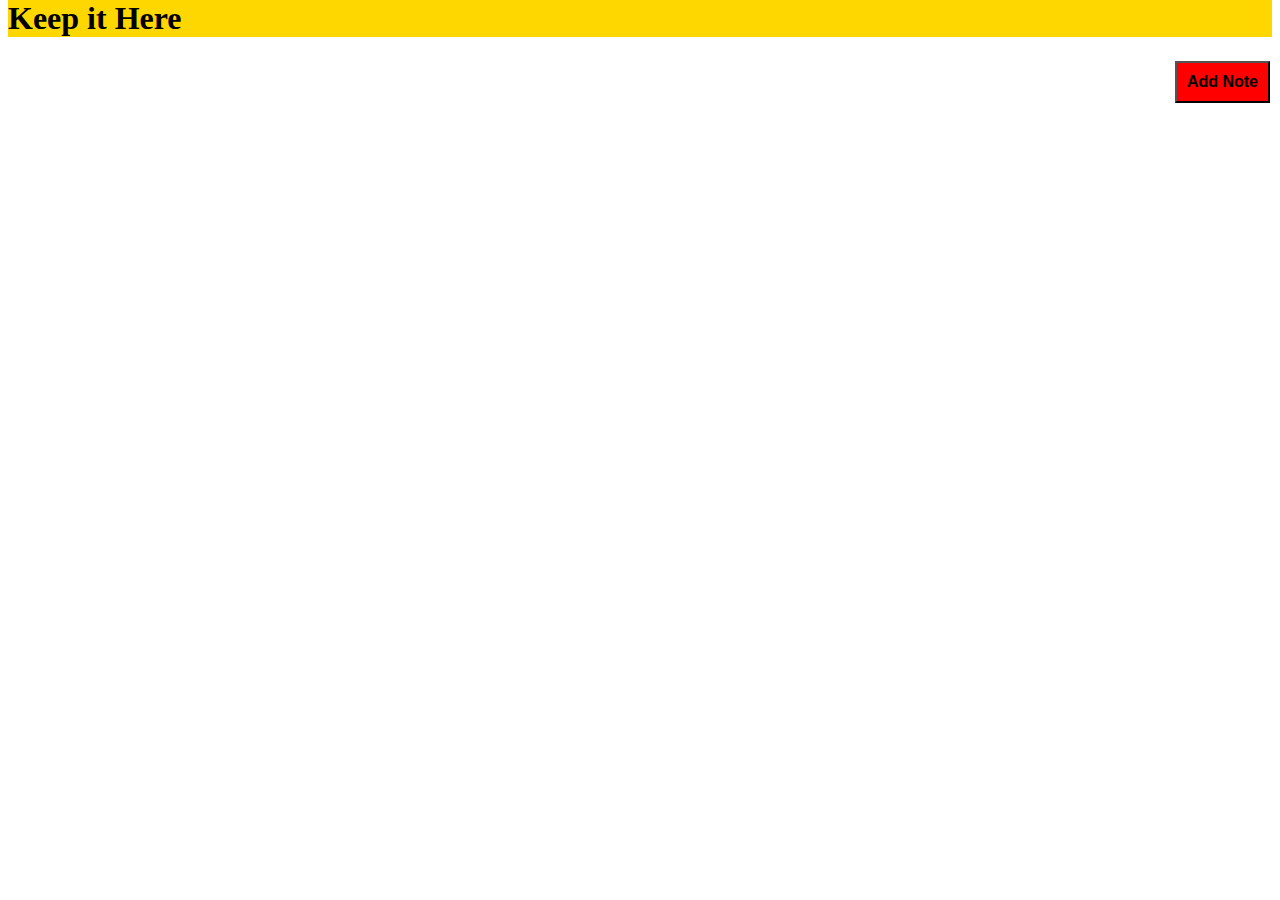
<file: index.html>
<!DOCTYPE html>
<html lang="en">

<head>
    <meta charset="UTF-8">
    <meta http-equiv="X-UA-Compatible" content="IE=edge">
    <meta name="viewport" content="width=device-width, initial-scale=1.0">
    <title>Google Keep Clone</title>
    <link rel="stylesheet" href="style.css">
    <link rel="stylesheet" href="https://cdnjs.cloudflare.com/ajax/libs/font-awesome/6.2.0/css/all.min.css"
        integrity="sha512-xh6O/CkQoPOWDdYTDqeRdPCVd1SpvCA9XXcUnZS2FmJNp1coAFzvtCN9BmamE+4aHK8yyUHUSCcJHgXloTyT2A=="
        crossorigin="anonymous" referrerpolicy="no-referrer" />
</head>

<body>
    <div class="heading">
        <h1><i class="far fa-sticky-note"></i> Keep it Here</h1>
    </div>
    <div class="btn-div">
        <button class="btn" id="btn" >
            <span id="add">Add Note</span>
        </button>
    </div>

</body>
<script src="script.js"></script>

</html>
</file>
<file: style.css>
.heading{
    background-color: gold;  
    margin-top:-21px;  
}
#btn{
    background-color: red;
    font-weight:bold;
    font-size: medium;
    float:right;
    margin:2px;
    padding:10px;
}
#btn:hover{
    background-color: green;
    color:black;
}
.note{
    display:inline-block;
    margin:20px;
    padding:5px;
    height:120px;
    background-color:rgb(138, 137, 231);
}
.text{
    height:80px;
    background-color: black;
    color:white;
}
.operation{
    float:right;
}
.edit{
    margin:4px;
    color:green;
}
.delete{
    color:red;
}
.edit:hover{
    color:black;
    background-color:green;
}
.delete:hover{
    color:black;
    background-color:red;
}
.hidden{
    display:none;
}
</file>
